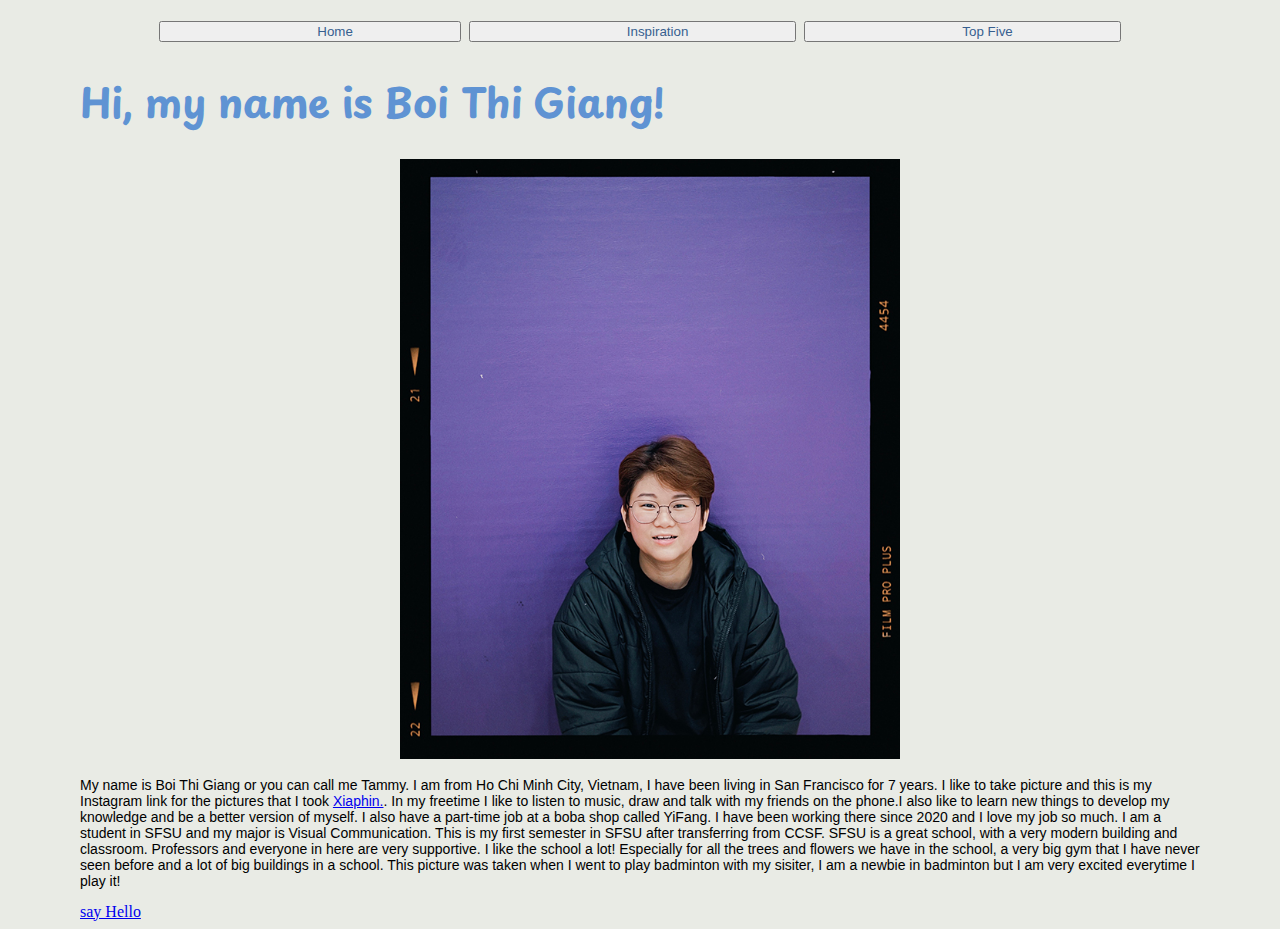
<file: index.html>
<!DOCTYPE html>
<html lang="en">
    <head>
        <meta charset="UTF-8">
        <title>Boi Thi Giang</title>
        </head>
        <link rel="stylesheet" href="css/style.css">
        <link rel="preconnect" href="https://fonts.googleapis.com">
<link rel="preconnect" href="https://fonts.gstatic.com" crossorigin>
<link href="https://fonts.googleapis.com/css2?family=Playpen+Sans:wght@100..800&display=swap" rel="stylesheet">
        <body>
            <div id="homebanner">
            <header>
                <nav>
                    <button>
                    <a href="index.html">Home</a>
                    </button>
                    <button>
                     <a href="inspiration/inspiration.html">Inspiration</a>
                    </button>
                    <button>
                     <a href="topFive/topFive.html">Top Five</a>
                     </button>
                </nav>
            </div>
            <div>
                <h1>Hi, my name is Boi Thi Giang!</h1>
                </div>
            </header>

            <section>
               <div id="mainContent">
            <img src="img/Boi Thi.jpg">
            <div id="text">
            <p>
                My name is Boi Thi Giang or you can call me Tammy. I am from Ho Chi Minh City, Vietnam, I have been living in San Francisco for 7 years.  I like to take picture and this is my Instagram link for the pictures that I took <a href="https://www.instagram.com/xiaphin_/">Xiaphin.</a>.  In my freetime I like to listen to music, draw and talk with my friends on the phone.I also like to learn new things to develop my knowledge and be a better version of myself. I also have a part-time job at a boba shop called YiFang. I have been working there since 2020 and I love my job so much.  I am a student in SFSU and my major is Visual Communication. This is my first semester in SFSU after transferring from CCSF. SFSU is a great school, with a very modern building and classroom. Professors and everyone in here are very supportive. I like the school a lot! Especially for all the trees and flowers we have in the school, a very big gym that I have never seen before and a lot of big buildings in a school. This picture was taken when I went to play badminton with my sisiter, I am a newbie in badminton but I am very excited everytime I play it!
            </p>
            </div>
            </div>
                </section>

                <footer>
                    <a href="mailto: bgiang@sfsu.edu">say Hello</a>
                    
                </footer>
        </body>
    
</html>
</file>
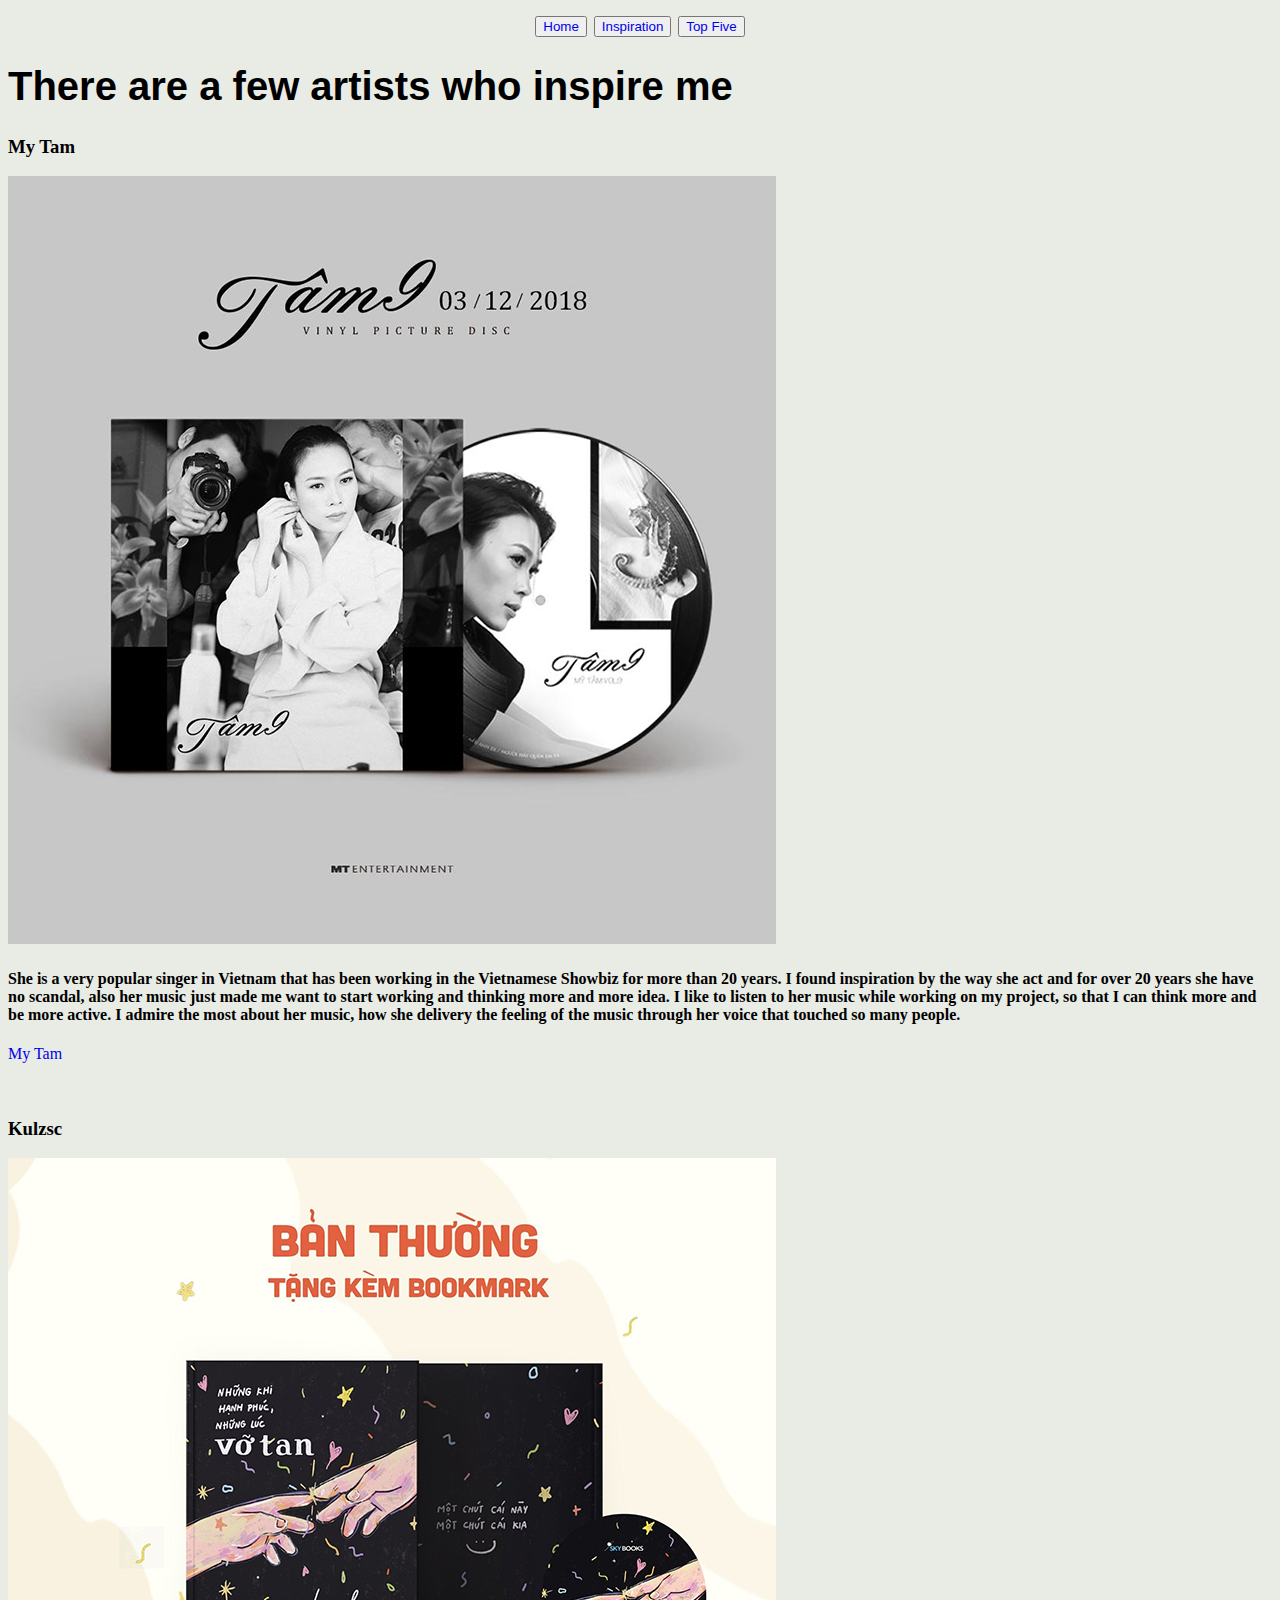
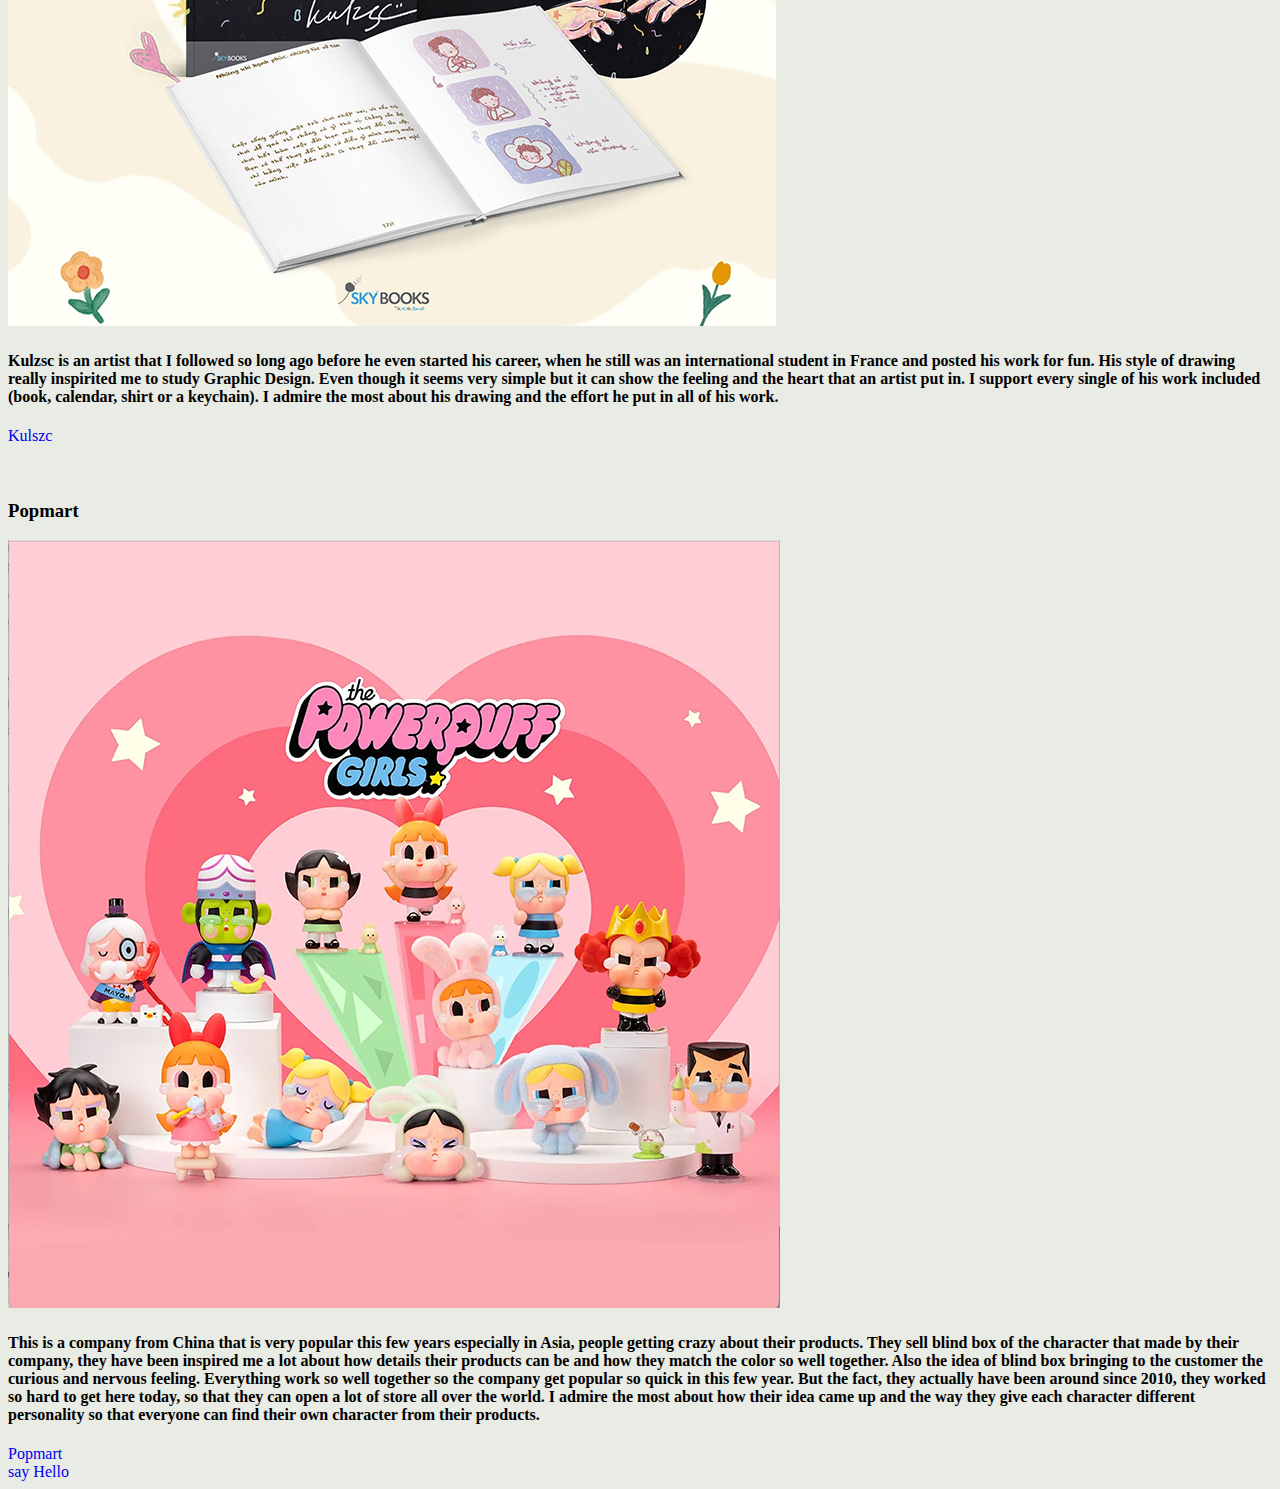
<file: inspiration/inspiration.html>
<!DOCTYPE html>
<html lang="en">
    <head>
        <meta charset="UTF-8">
        <title>Inspiration HTML Page</title>
        <link rel="stylesheet" href="css/style.css">
        <link rel="preconnect" href="https://fonts.googleapis.com">
<link rel="preconnect" href="https://fonts.gstatic.com" crossorigin>
<link href="https://fonts.googleapis.com/css2?family=Playpen+Sans:wght@100..800&display=swap" rel="stylesheet">
        <body>
    </head>
        <body>
            <header>
                <div id="link">
                <nav>
                    <button>
                <a href="../index.html">Home</a>
                </button>
                <button>
                <a href="inspiration.html">Inspiration</a>
                </button>
                <button>
                <a href="../topFive/topFive.html">Top Five</a>
                </button>
                </nav>
            <h1>There are a few artists who inspire me </h1>
            </div>
            </header>
            <div id="image">
            <section>
            <h3><strong>My Tam</strong></h3>
            <img src="img/Mytam.jpg" alt="an album CD with black and white color from My Tam Singer in 2018">
            <h4> She is a very popular singer in Vietnam that has been working in the Vietnamese Showbiz for more than 20 years. I found inspiration by the way she act and for over 20 years she have no scandal, also her music just made me want to start working and thinking more and more idea. I like to listen to her music while working on my project, so that I can think more and be more active. I admire the most about her music, how she delivery the feeling of the music through her voice that touched so many people.</h4>
            <a href="https://www.instagram.com/mytam_singer?utm_source=ig_web_button_share_sheet&igsh=ZDNlZDc0MzIxNw%3D%3D">My Tam</a>
            </section>
            <br>
            <br>
            <section>
            <h3><strong>Kulzsc</strong></h3>
            <img src="img/Kulzsc.jpg" alt="a book with a black cover with two hands almost hold each other">
            <h4>Kulzsc is an artist that I followed so long ago before he even started his career, when he still was an international student in France and posted his work for fun. His style of drawing really inspirited me to study Graphic Design. Even though it seems very simple but it can show the feeling and the heart that an artist put in. I support every single of his work included (book, calendar, shirt or a keychain). I admire the most about his drawing and the effort he put in  all of his work.</h4>
            <a href="https://www.instagram.com/kulzsc?utm_source=ig_web_button_share_sheet&igsh=ZDNlZDc0MzIxNw%3D%3D"> Kulszc</a>
            </section>
            <br>
            <br>
            <section>
            <h3><strong>Popmart</strong></h3>
            <img src="img/popmart.png" alt="a series of firgue of Powerpuff Girl with popmart, with pink background">
            <h4>This is a company from China that is very popular this few years especially in Asia, people getting crazy about their products. They sell blind box of the character that made by their company, they have been inspired me a lot about how details their products can be and how they match the color so well together. Also the idea of blind box bringing to the customer the curious and nervous feeling. Everything work so well together so the company get popular so quick in this few year. But the fact, they actually have been around since 2010, they worked so hard to get here today, so that they can open a lot of store all over the world. I admire the most about how their idea came up and the way they give each character different personality so that everyone can find their own character from their products.</h4>
            <a href="https://www.instagram.com/popmart_us?utm_source=ig_web_button_share_sheet&igsh=ZDNlZDc0MzIxNw%3D%3D">Popmart</a>
            </section>
            </div>
            
            <footer>
                <a href="mailto: bgiang@sfsu.edu">say Hello</a>
            </footer>
        </body>
</html>
</file>
<file: css/style.css>
nav{
    color:deepskyblue;
   text-align: center;
   font-family: "Playpen Sans", cursive;
   font-weight: normal;
   font-size: 24px;
}


nav{
a{
    text-decoration: none;
    padding-left: 150px;
    padding-right: 100px;
    color:#375f8f;
}
}
body{
    background-color:#e9ebe5;
color:#000000;
margin-left: 80px;
margin-right: 80px;
}

h1{
    font-family: "Playpen Sans", cursive;
  font-weight: bold;
font-size: 40px;
    color: #5f93d3;
}

p{
    font-family:'Gill Sans', 'Gill Sans MT', Calibri, 'Trebuchet MS', sans-serif;
    font-size: 14px;
    font-weight:normal;
}

img{
    width:500px;
    height: 600px;
    padding-left: 320px;
}
</file>
<file: inspiration/css/style.css>
nav{
    color:deepskyblue;
   text-align: center;
    font-family: 'Gill Sans', 'Gill Sans MT', Calibri, 'Trebuchet MS', sans-serif;
    font-size: 25px;
}


a{
    text-decoration: none;
}
body{
    background-color:#e9ebe5;
color:#000000;
}

h1{
    font-family: 'Gill Sans', 'Gill Sans MT', Calibri, 'Trebuchet MS', sans-serif;
    font-weight: bold;
    font-size:40px;
}

p{
    font-family:'Gill Sans', 'Gill Sans MT', Calibri, 'Trebuchet MS', sans-serif;
    font-size: 14px;
    font-weight:normal;
}
</file>
